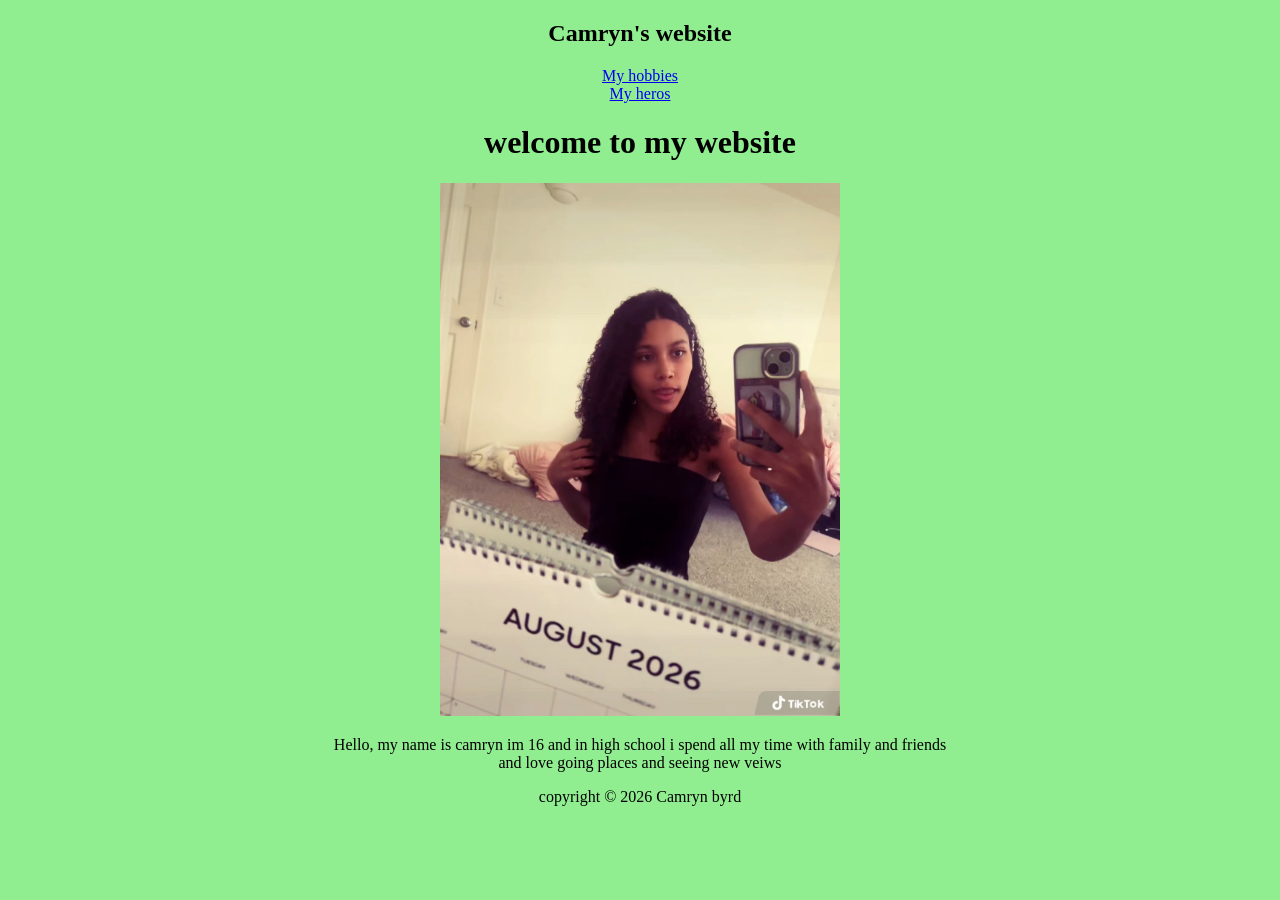
<file: index.html>
<!DOCTYPE html>
<html>
  <head>
    <title>Camryn's wedsite</title>
    <link rel="stylesheet" href="index.css">
  </head>

  <body>
    <div class="header">
      <h2>Camryn's website</h2>
    <a href="hobbies.html">My hobbies</a>
    <br>
    <a href="heros.html">My heros</a>
    </div>

    <div class="intro">
      <h1>welcome to my website</h1>
        <img src="photo6.jpeg">
      <p>Hello, my name is camryn im 16 and in high school i spend all my time with family and friends<br>
      and love going places and seeing new veiws</p>
    </div>

    <div class="footer">
        copyright &copy; 2026 Camryn byrd
      </div>
  </body>
</html>
</file>
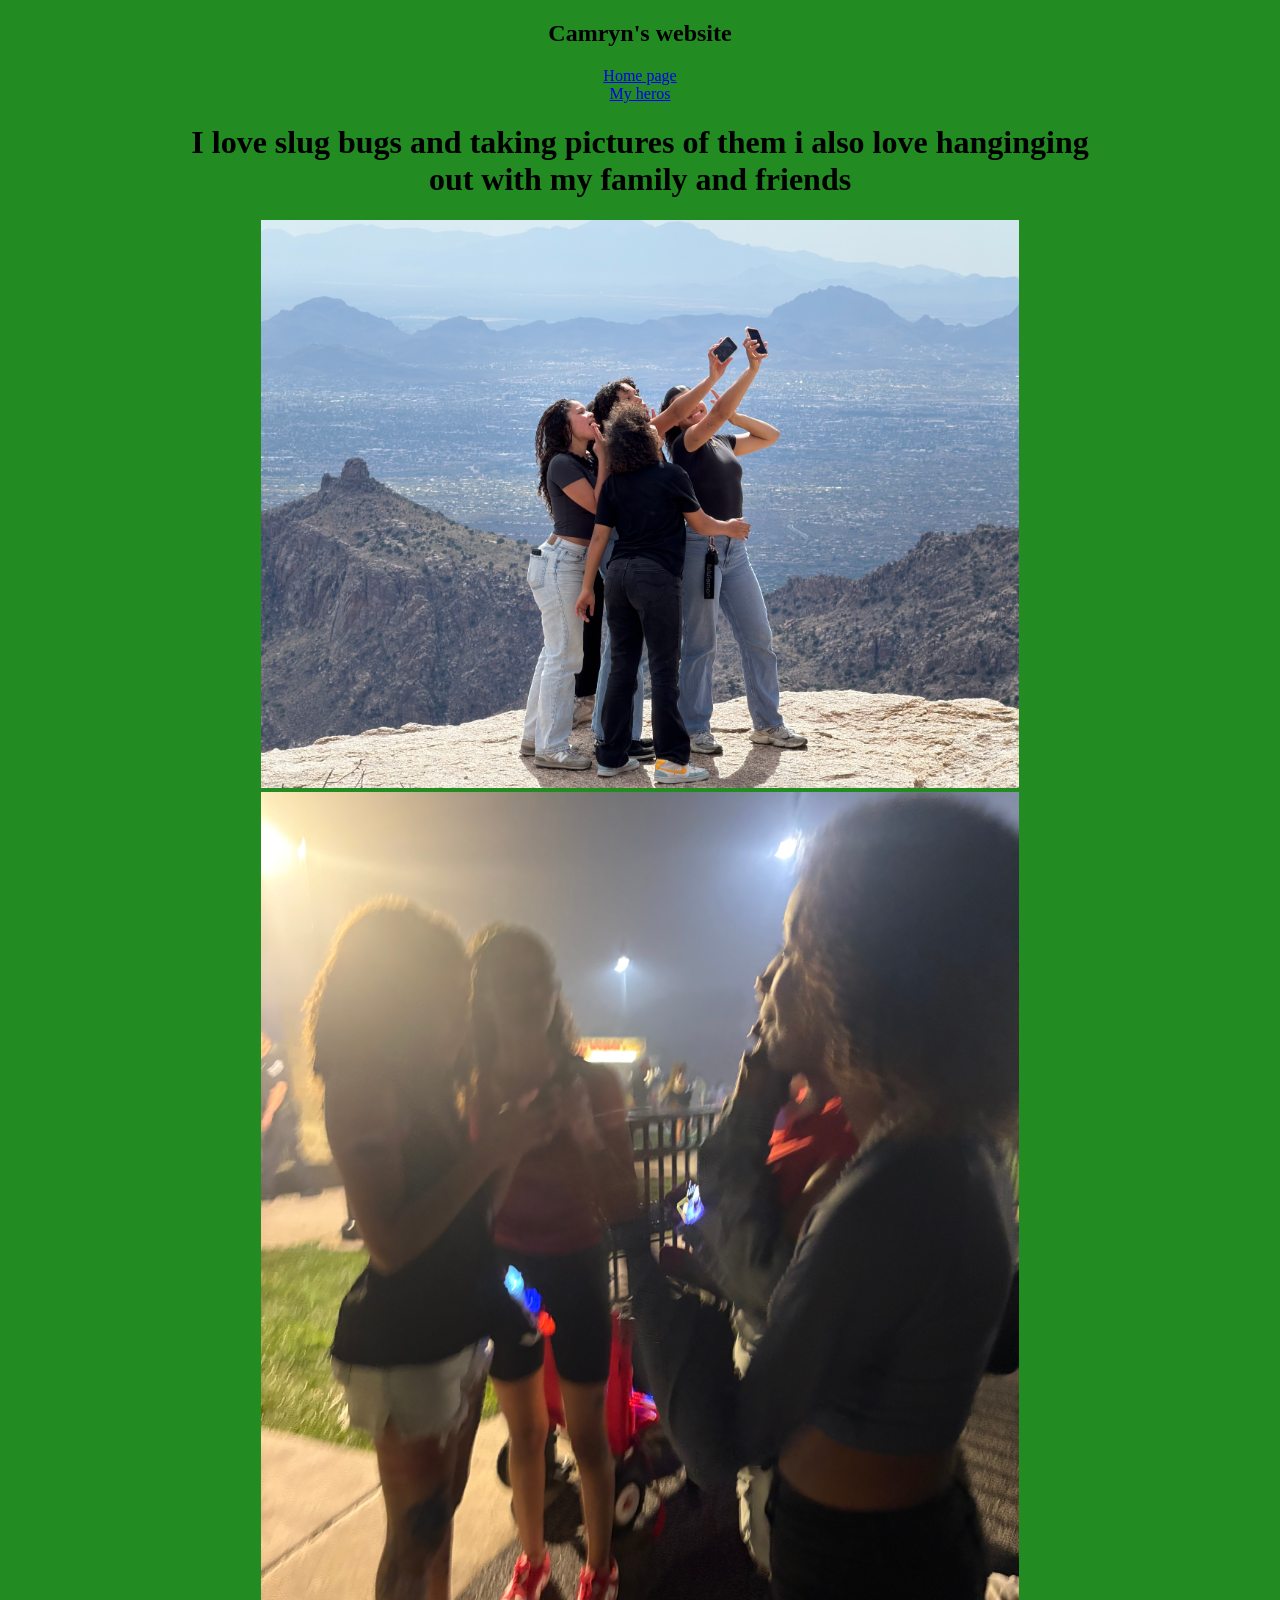
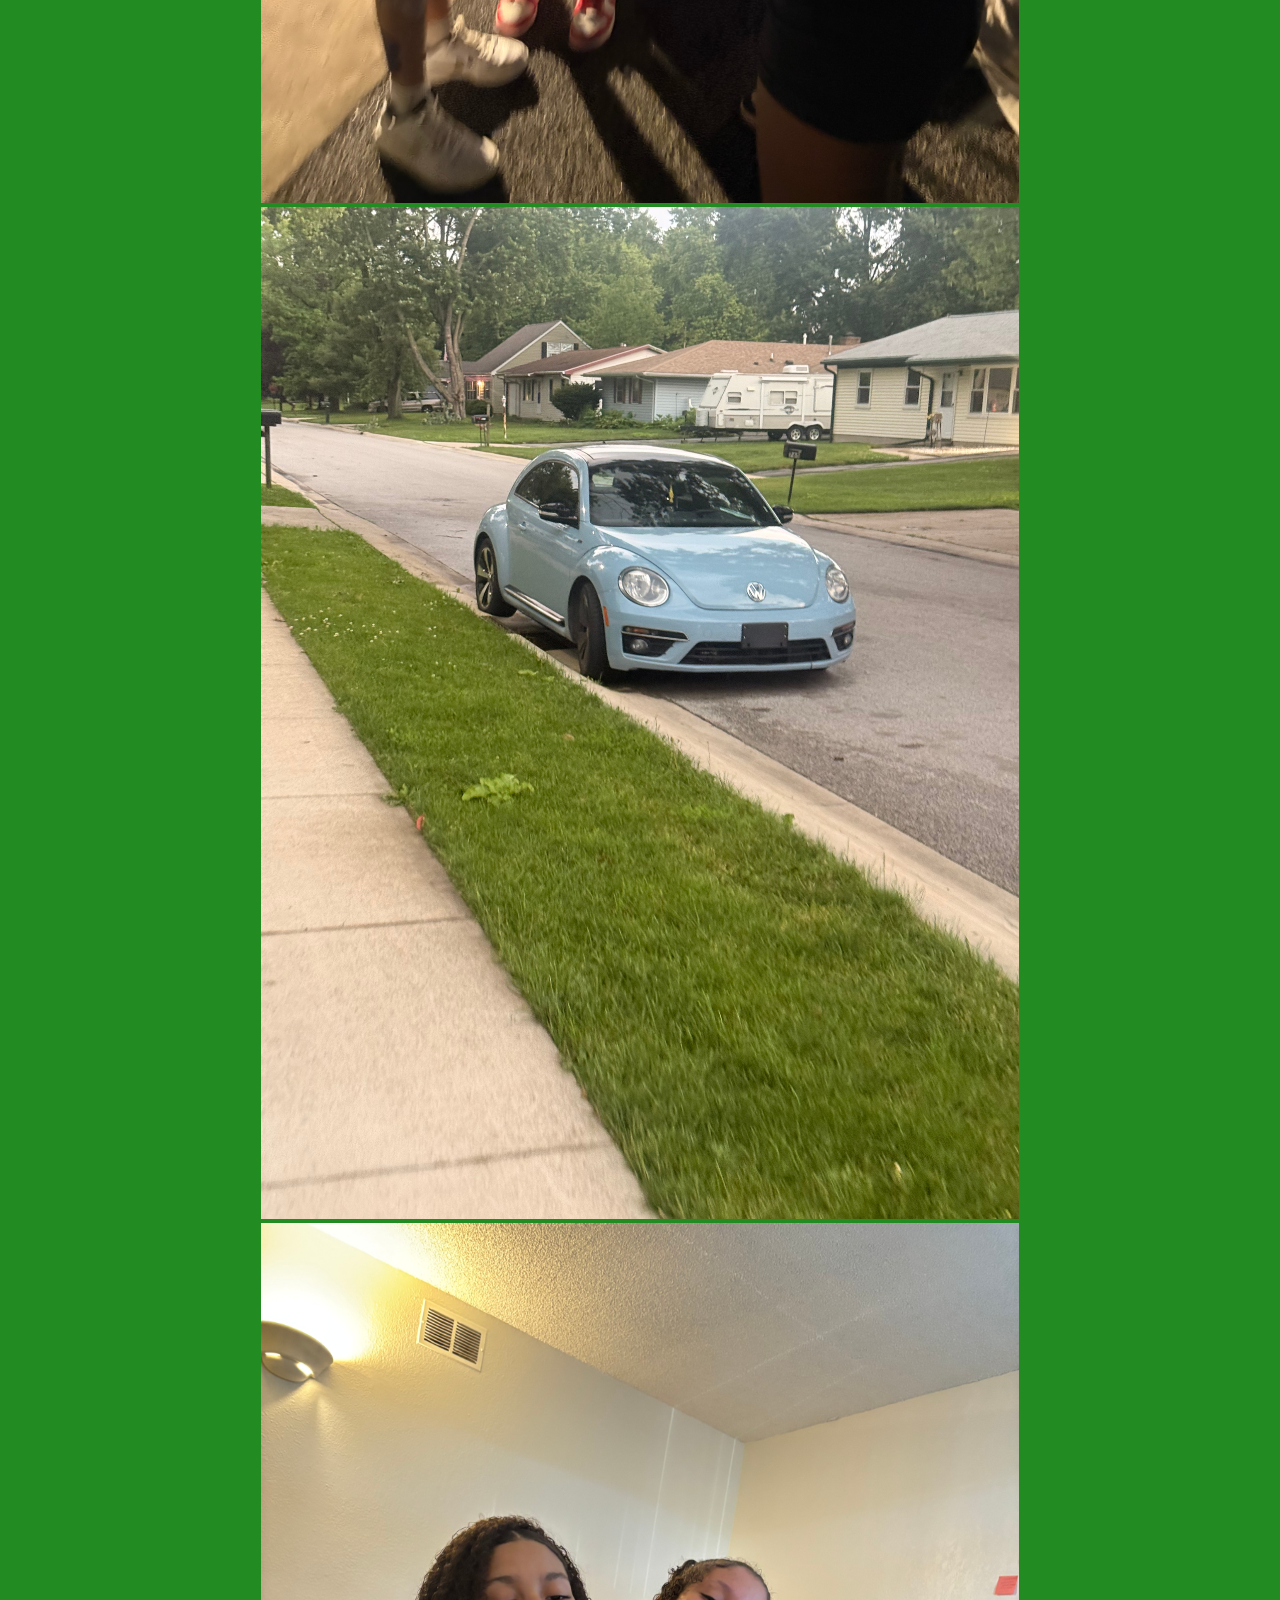
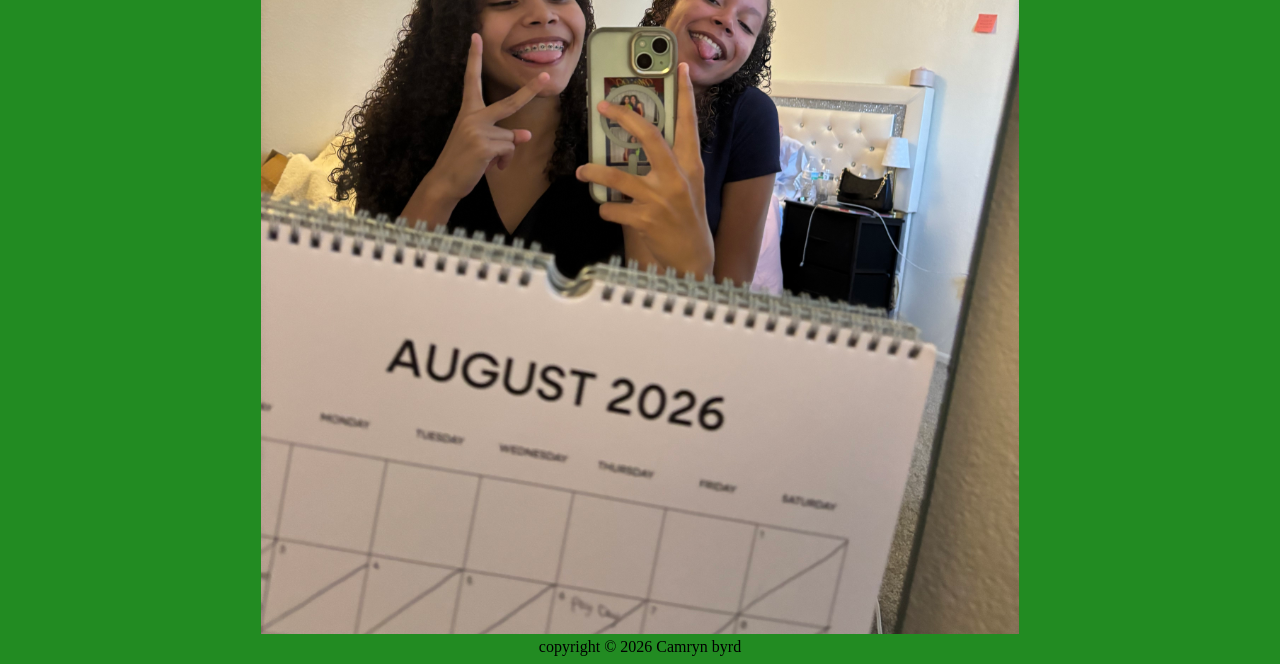
<file: hobbies.html>
<!DOCTYPE html>
<hmtl>
  <head>
    <title>Hobbies</title>
    <link rel="stylesheet" href="hobbies.css">
  </head>

  <body>
    <div class="header">
      <h2>Camryn's website</h2>
    <a href="index.html">Home page</a>
    <br>
    <a href="heros.html">My heros</a>
    </div>

    <h1>I love slug bugs and taking pictures of them i also love hanginging<br>
    out with my family and friends</h1>
    <img src="photo3.jpeg">
    <img src="photo5.jpeg">
    <img src="photo4.jpeg">
    <img src="photo2.jpeg">

   <div class="footer">
        copyright &copy; 2026 Camryn byrd
      </div>
  </body>
</hmtl>
</file>
<file: index.css>
body {
  background-color: lightgreen;
  text-align: center; 
}
img {
  width: 400px;
}
</file>
<file: hobbies.css>
body {
  background-color: forestgreen 
}
body {
  text-align: center;
}
img {
  width: 60%;
}
</file>
